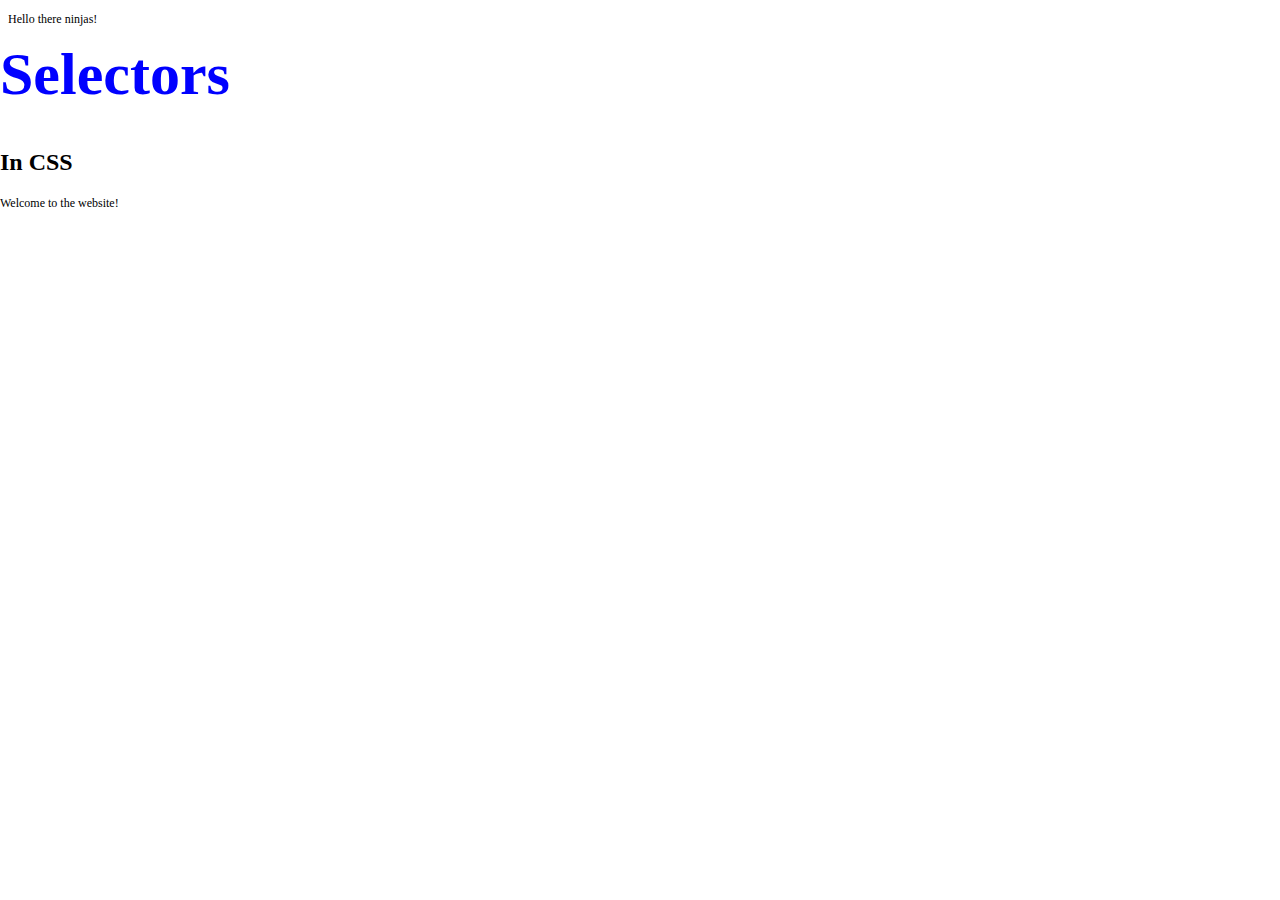
<file: index.html>
<!doctype html>

<html>

    <head >
        <link rel="stylesheet" href="syntax.css"/>

        <title>CSS For Beginners</title>
    </head>

    <body>
        
        <div id="header">
            <h1>Selectors</h1>
            <h2>In CSS</h2>
            <p>Welcome to the website!</p>
        </div>

        <p>Hello there ninjas!</p>



    </body>



</html>
</file>
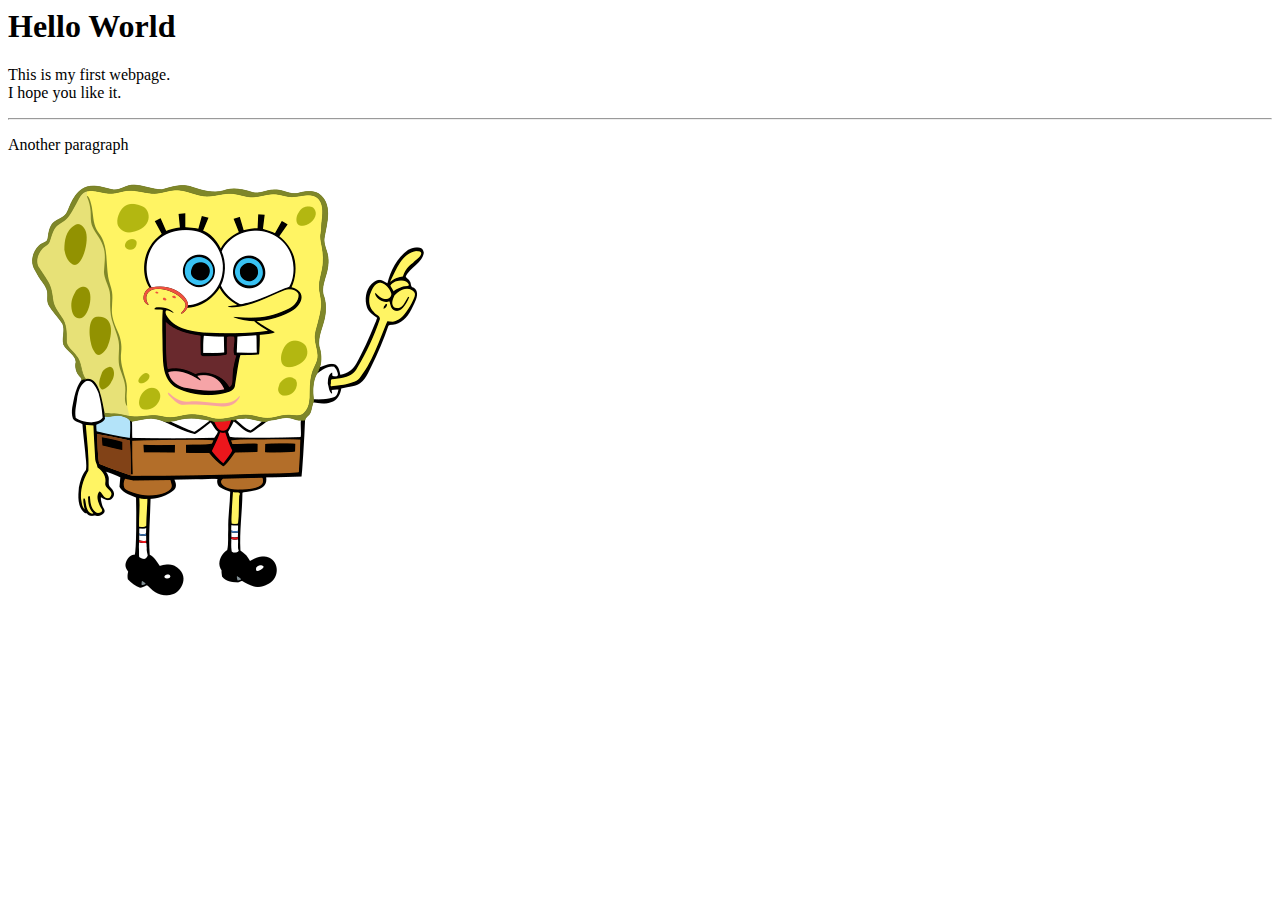
<file: webpage.html>
<html>
    <head>
        <title>Hello World</title>
    </head>

    <body>
            <h1>Hello World</h1>
            <p>This is my first webpage.<br />I hope you like it.</p>
            <hr />
            <p>Another paragraph</p>

            <img src="spongebob.png"/>
    </body>


</html>
</file>
<file: syntax.css>
#header{
    position: absolute;
    top: 0;
    left: 0;
}

#header h1{
    font-size: 60px;
    color: blue;
}

p{
    font-size: 12px;
}
</file>
